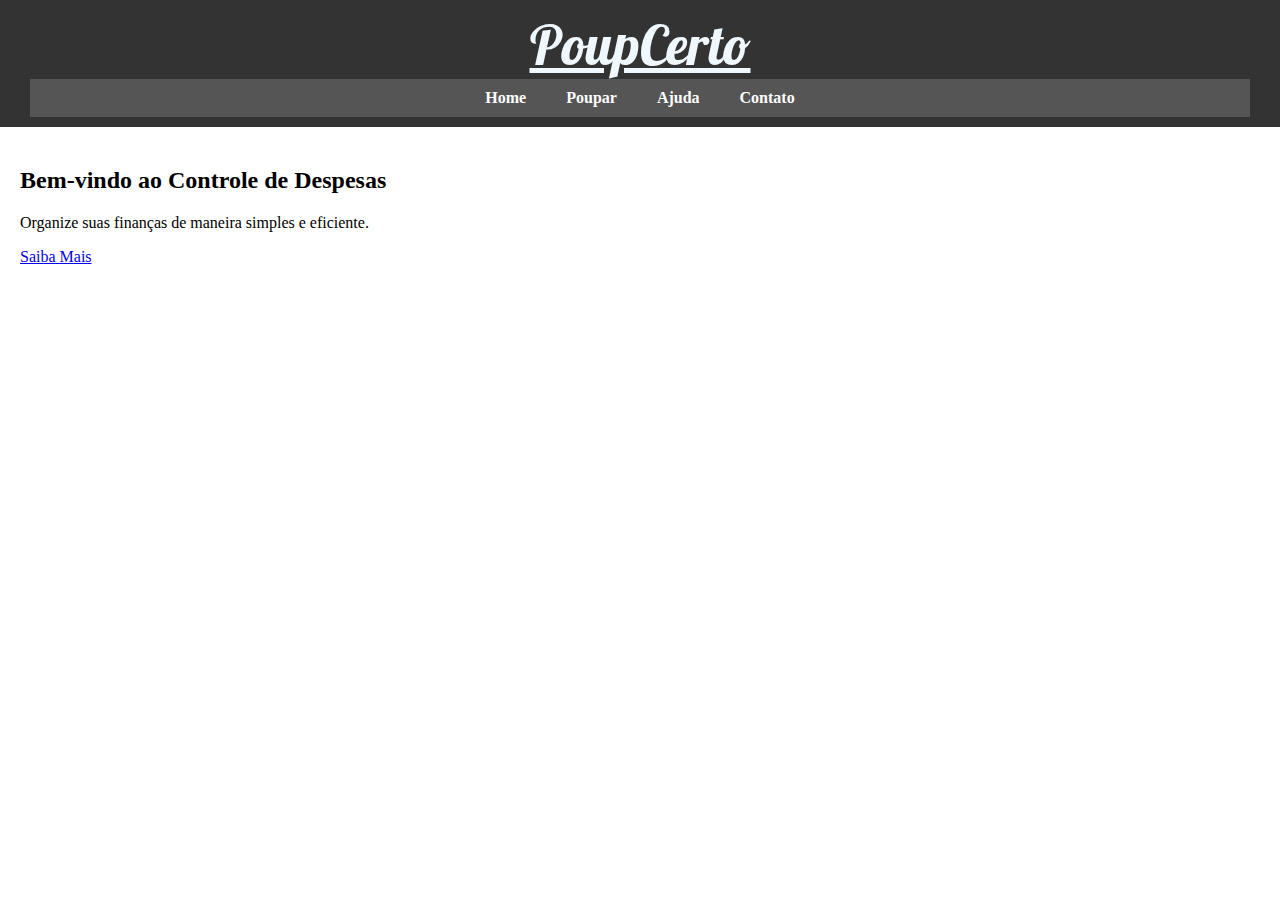
<file: index.html>
<!DOCTYPE html>
<html lang="pt-br">

<head>
    <!-- Google tag (gtag.js) --> <script async src="https://www.googletagmanager.com/gtag/js?id=G-KRJF875FYT"></script> <script> window.dataLayer = window.dataLayer || []; function gtag(){dataLayer.push(arguments);} gtag('js', new Date()); gtag('config', 'G-KRJF875FYT'); </script>
    <meta charset="UTF-8">
    <meta name="viewport" content="width=device-width, initial-scale=1.0">
    <title>PoupCerto</title>
    <link rel="stylesheet" href="styles.css">
    <script src="index.js"></script>
</head>

<body>
    <div class="head">
         <a href="https://luanoly.github.io" class="titulo">PoupCerto</a>
        <nav>
            <a href="https://luanoly.github.io">Home</a>
            <a href="poupar.html">Poupar</a>
            <a href="ajuda.html">Ajuda</a>
            <a href="contato.html">Contato</a>
        </nav>
    </div>
    <section class="home">
        <h2>Bem-vindo ao Controle de Despesas</h2>
        <p>Organize suas finanças de maneira simples e eficiente.</p>
        <a href="ajuda.html" class="cta-button">Saiba Mais</a>
      </section>
</body>

</html>
</file>
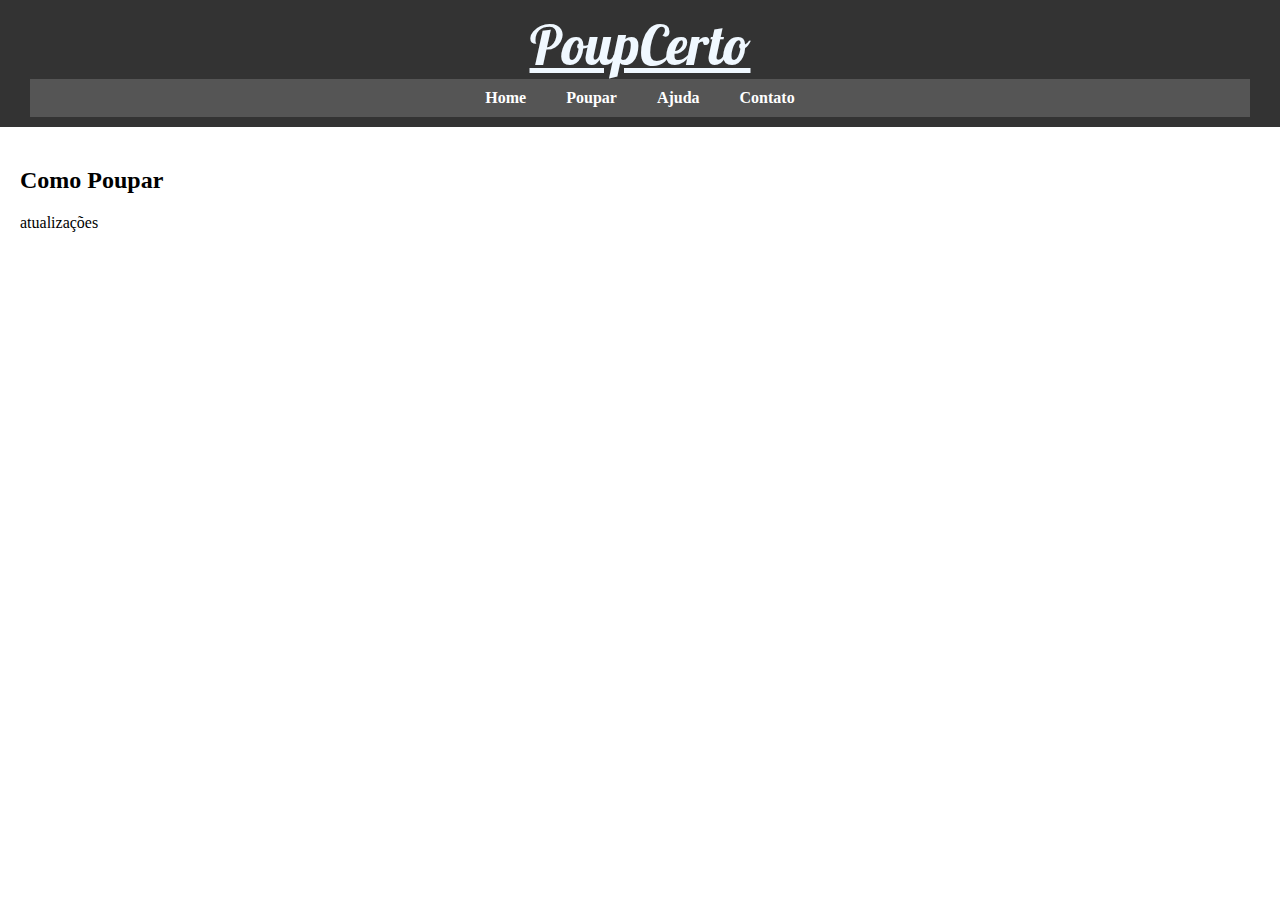
<file: ajuda.html>
<!DOCTYPE html>
<html lang="pt-br">

<head>
    <!-- Google tag (gtag.js) --> <script async src="https://www.googletagmanager.com/gtag/js?id=G-KRJF875FYT"></script> <script> window.dataLayer = window.dataLayer || []; function gtag(){dataLayer.push(arguments);} gtag('js', new Date()); gtag('config', 'G-KRJF875FYT'); </script>
    <meta charset="UTF-8">
    <meta name="viewport" content="width=device-width, initial-scale=1.0">
    <title>PoupCerto</title>
    <link rel="stylesheet" href="styles.css">
</head>

<body>
    <div class="head">
         <a href="https://luanoly.github.io" class="titulo">PoupCerto</a>
         <nav>
            <a href="https://luanoly.github.io">Home</a>
            <a href="poupar.html">Poupar</a>
            <a href="ajuda.html">Ajuda</a>
            <a href="contato.html">Contato</a>
        </nav>
    </div>
    <section id="home">
        <h2>Como Poupar</h2>
        <p>atualizações</p>
    </section>
</body>

</html>
</file>
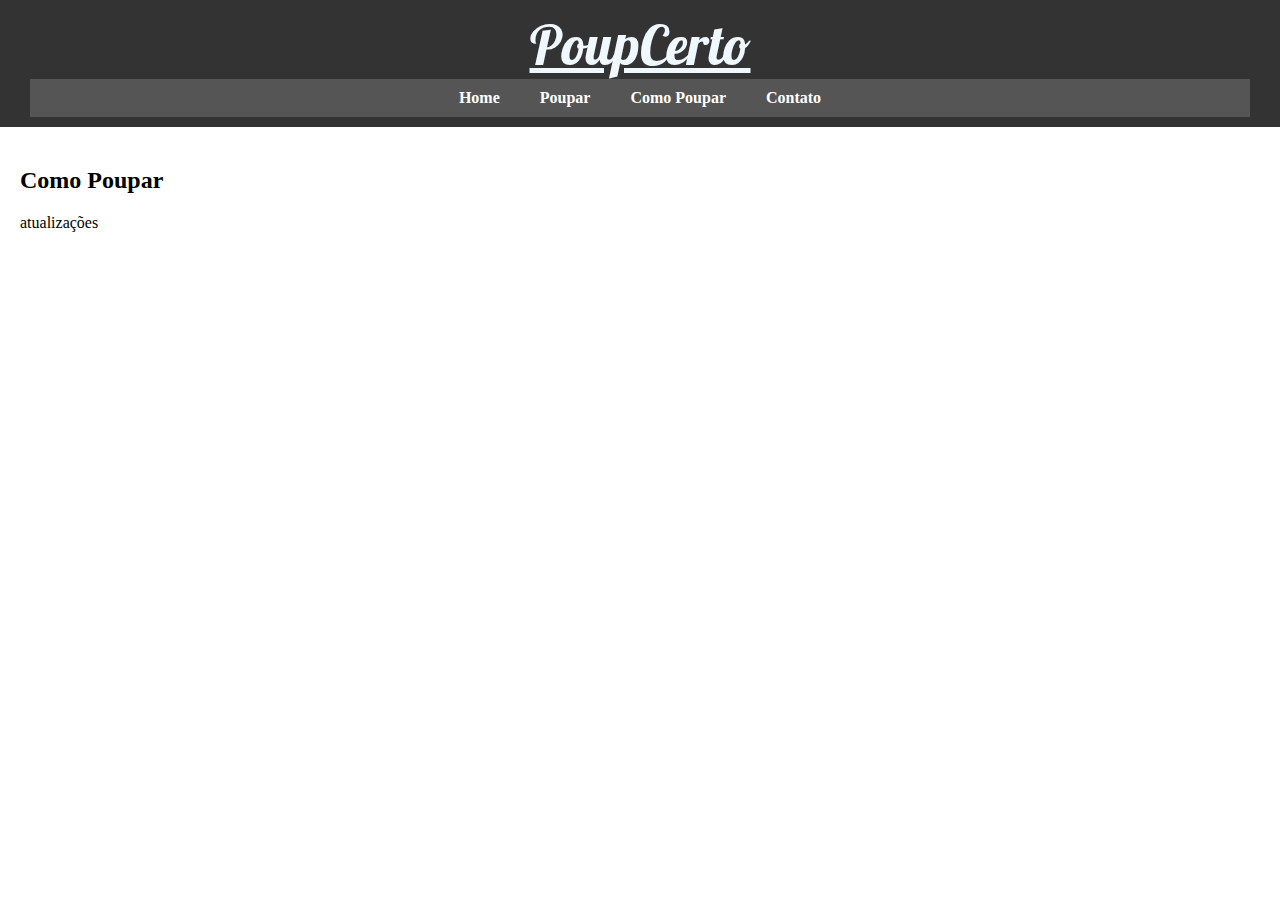
<file: comopoupar.html>
<!DOCTYPE html>
<html lang="pt-br">

<head>
    <meta charset="UTF-8">
    <meta name="viewport" content="width=device-width, initial-scale=1.0">
    <title>PoupCerto</title>
    <link rel="stylesheet" href="styles.css">
</head>

<body>
    <div class="head">
         <a href="https://luanoly.github.io" class="titulo">PoupCerto</a>
        <nav>
            <a href="https://luanoly.github.io">Home</a>
            <a href="https://luanoly.github.io/poupar.html">Poupar</a>
            <a href="https://luanoly.github.io/comopoupar.html">Como Poupar</a>
            <a href="https://luanoly.github.io/contato.html">Contato</a>
        </nav>
    </div>
    <section id="home">
        <h2>Como Poupar</h2>
        <p>atualizações</p>
    </section>
</body>

</html>
</file>
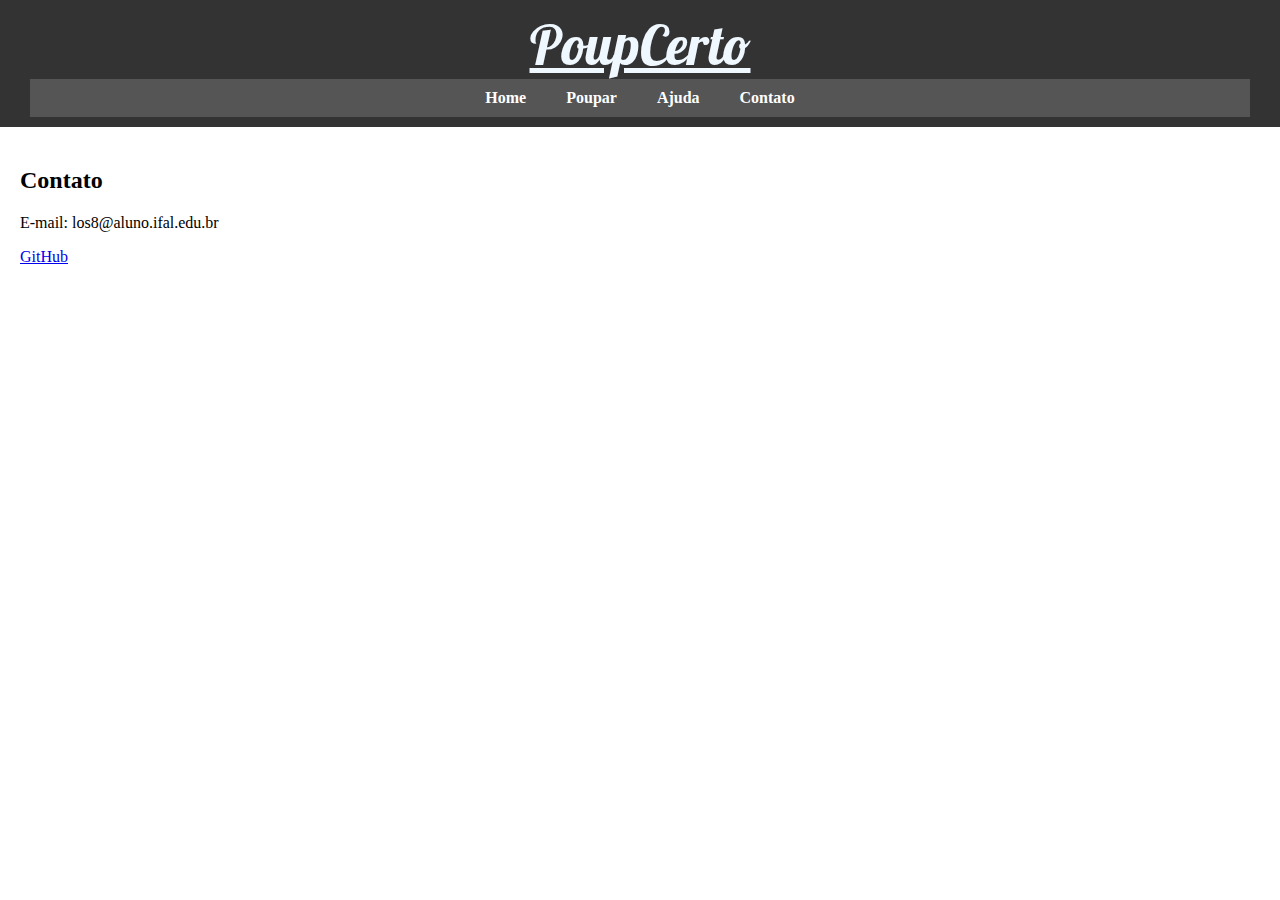
<file: contato.html>
<!DOCTYPE html>
<html lang="pt-br">

<head>
    <!-- Google tag (gtag.js) --> <script async src="https://www.googletagmanager.com/gtag/js?id=G-KRJF875FYT"></script> <script> window.dataLayer = window.dataLayer || []; function gtag(){dataLayer.push(arguments);} gtag('js', new Date()); gtag('config', 'G-KRJF875FYT'); </script>
    <meta charset="UTF-8">
    <meta name="viewport" content="width=device-width, initial-scale=1.0">
    <title>PoupCerto</title>
    <link rel="stylesheet" href="styles.css">
</head>

<body>
    <div class="head">
         <a href="https://luanoly.github.io" class="titulo">PoupCerto</a>
         <nav>
            <a href="https://luanoly.github.io">Home</a>
            <a href="poupar.html">Poupar</a>
            <a href="ajuda.html">Ajuda</a>
            <a href="contato.html">Contato</a>
        </nav>
    </div>
    <section id="home">
        <h2>Contato</h2>
        <p>
            <p>E-mail: los8@aluno.ifal.edu.br</p>
            <a href="https://github.com/Luanoly">GitHub</a>
        </p>
    </section>
</body>

</html>
</file>
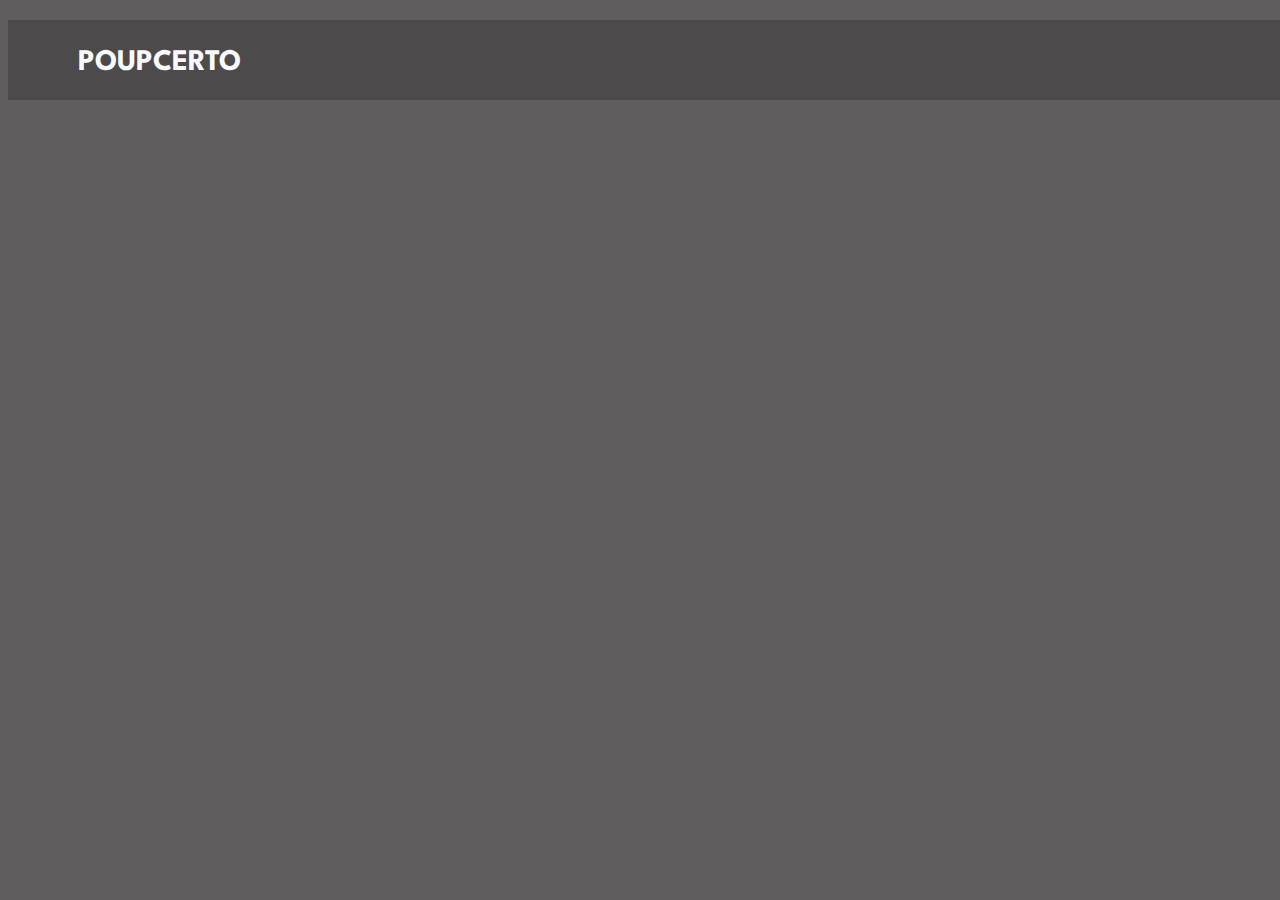
<file: home.html>
<!DOCTYPE html>
<html lang="pt-br">
<head>
    <meta charset="UTF-8">
    <meta name="viewport" content="width=device-width, initial-scale=1.0">
    <title>Home</title>
    <link rel="stylesheet" href="estilo.css">
</head>
<body>
    <header>
        <div class="titulo-home">
            <h1 class="titulo-nome">POUPCERTO</h1>
            <nav>
                
            </nav>
        </div>
    </header>
</body>
</html>
</file>
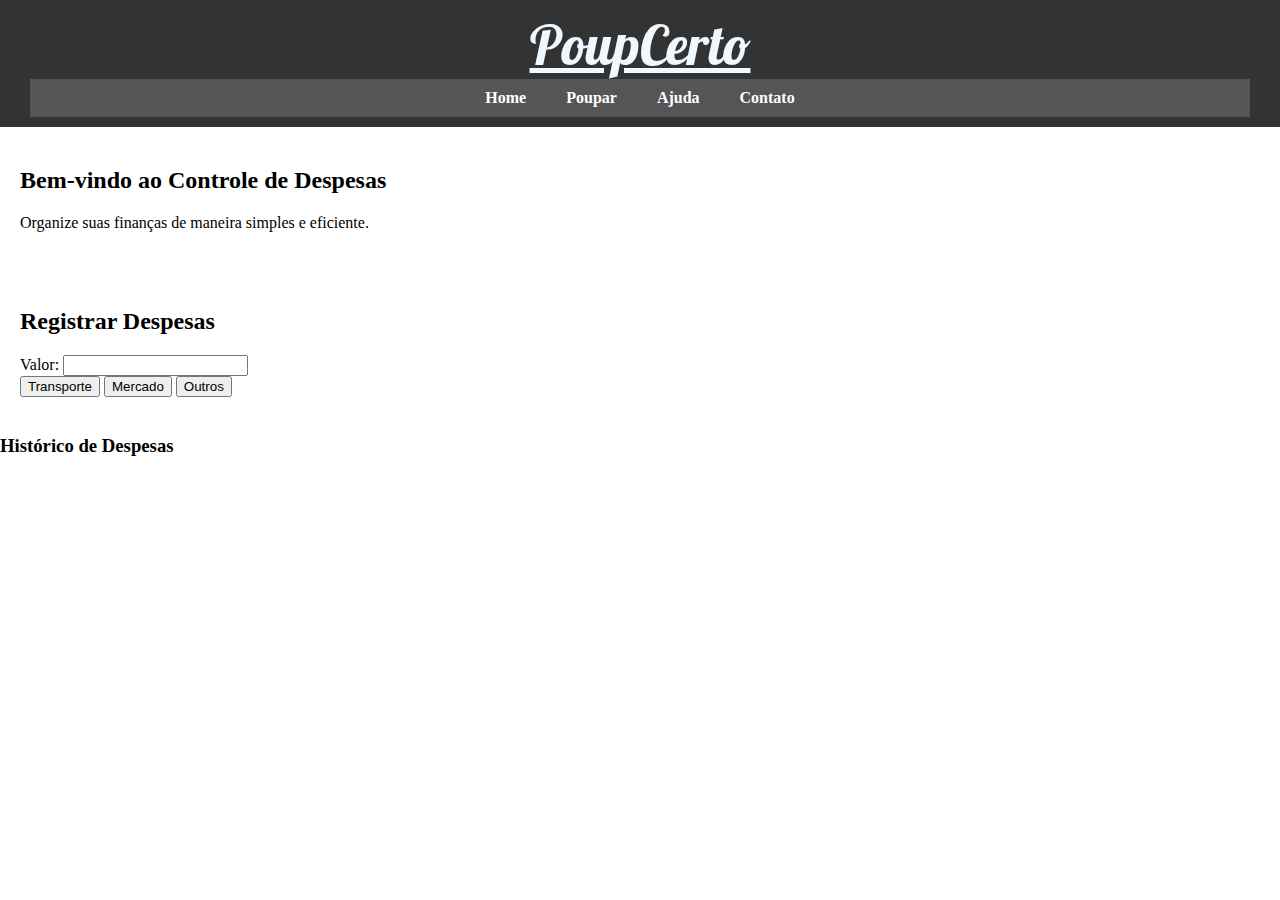
<file: poupar.html>
<!DOCTYPE html>
<html lang="pt-br">

<head>
    <!-- Google tag (gtag.js) --> <script async src="https://www.googletagmanager.com/gtag/js?id=G-KRJF875FYT"></script> <script> window.dataLayer = window.dataLayer || []; function gtag(){dataLayer.push(arguments);} gtag('js', new Date()); gtag('config', 'G-KRJF875FYT'); </script>
    <meta charset="UTF-8">
    <meta name="viewport" content="width=device-width, initial-scale=1.0">
    <title>PoupCerto</title>
    <link rel="stylesheet" href="styles.css">
    <script src="index.js"></script>
</head>

<body>
    <div class="head">
        <a href="https://luanoly.github.io" class="titulo">PoupCerto</a>
        <nav>
            <a href="https://luanoly.github.io">Home</a>
            <a href="poupar.html">Poupar</a>
            <a href="ajuda.html">Ajuda</a>
            <a href="contato.html">Contato</a>
        </nav>
    </div>
    <section class="home">
        <h2>Bem-vindo ao Controle de Despesas</h2>
        <p>Organize suas finanças de maneira simples e eficiente.</p>
    </section>
    <section class="registrandoValor">
        <h2>Registrar Despesas</h2>
        <div class="botao">
            <label>Valor:</label>
            <input type="number" id="entradaValor" name="entradaValor">
        </div>
        <div class="botao">
            <button id="botaoTransporte" onClick="clickTransporte(this.value);" value="Registrado!">Transporte</button>
            <button id="botaoMercado" onClick="clickMercado(this.value);" value="Registrado!!">Mercado</button>
            <button id="botaoOutros" onClick="clickOutros(this.value);" value="Registrado!!!">Outros</button>
        </div>
    </section>
    
    <div class="historicoValores">
        <h3>Histórico de Despesas</h3>
        <ul id="historicoLista"></ul>
    </div>
</file>
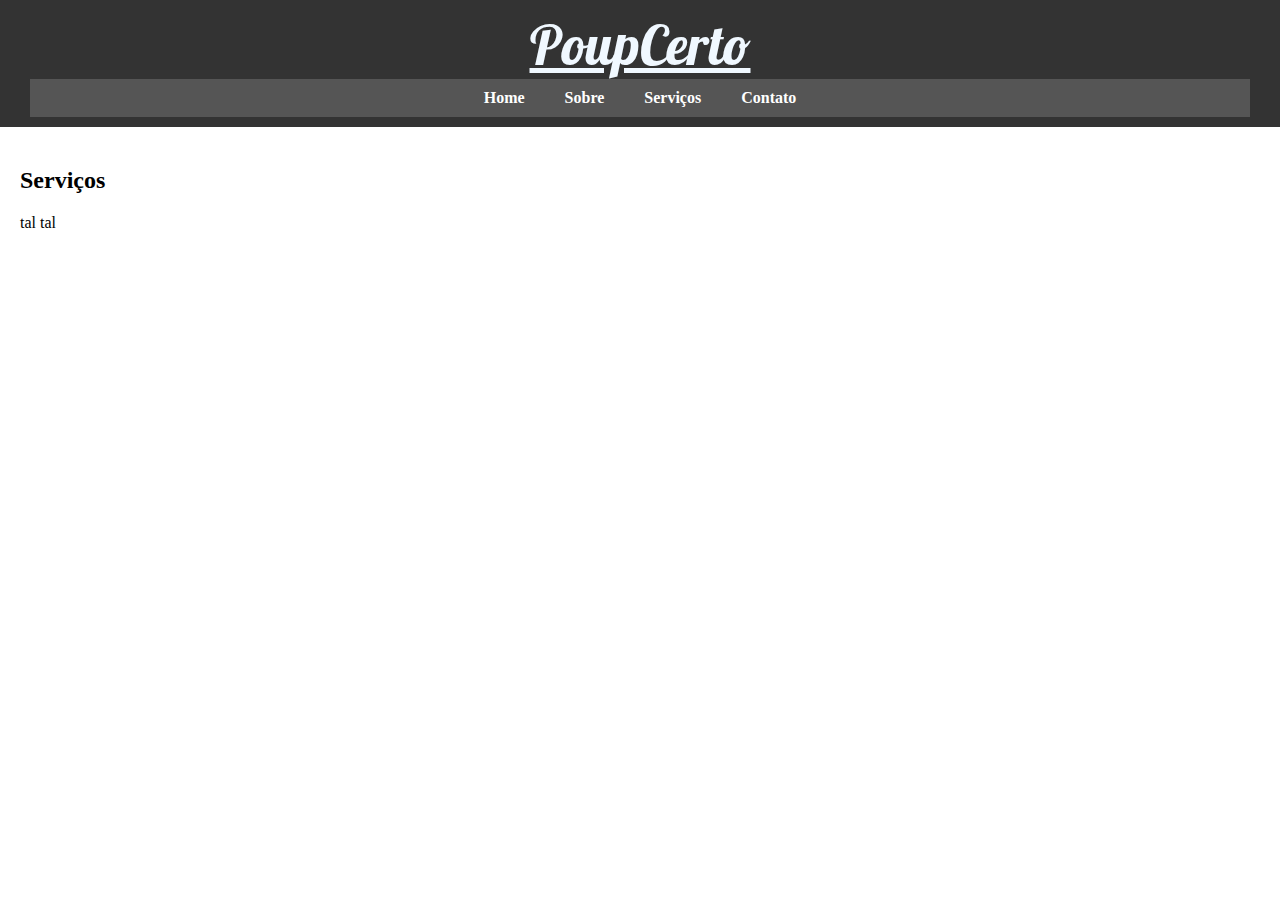
<file: servicos.html>
<!DOCTYPE html>
<html lang="pt-br">

<head>
    <meta charset="UTF-8">
    <meta name="viewport" content="width=device-width, initial-scale=1.0">
    <title>PoupCerto</title>
    <link rel="stylesheet" href="styles.css">
</head>

<body>
    <div class="head">
         <a href="https://luanoly.github.io" class="titulo">PoupCerto</a>
        <nav>
            <a href="https://luanoly.github.io">Home</a>
            <a href="https://luanoly.github.io/sobre.html">Sobre</a>
            <a href="https://luanoly.github.io/servicos.html">Serviços</a>
            <a href="https://luanoly.github.io/contato.html">Contato</a>
        </nav>
    </div>
    <section id="home">
        <h2>Serviços</h2>
        <p>tal tal</p>
    </section>
</body>

</html>
</file>
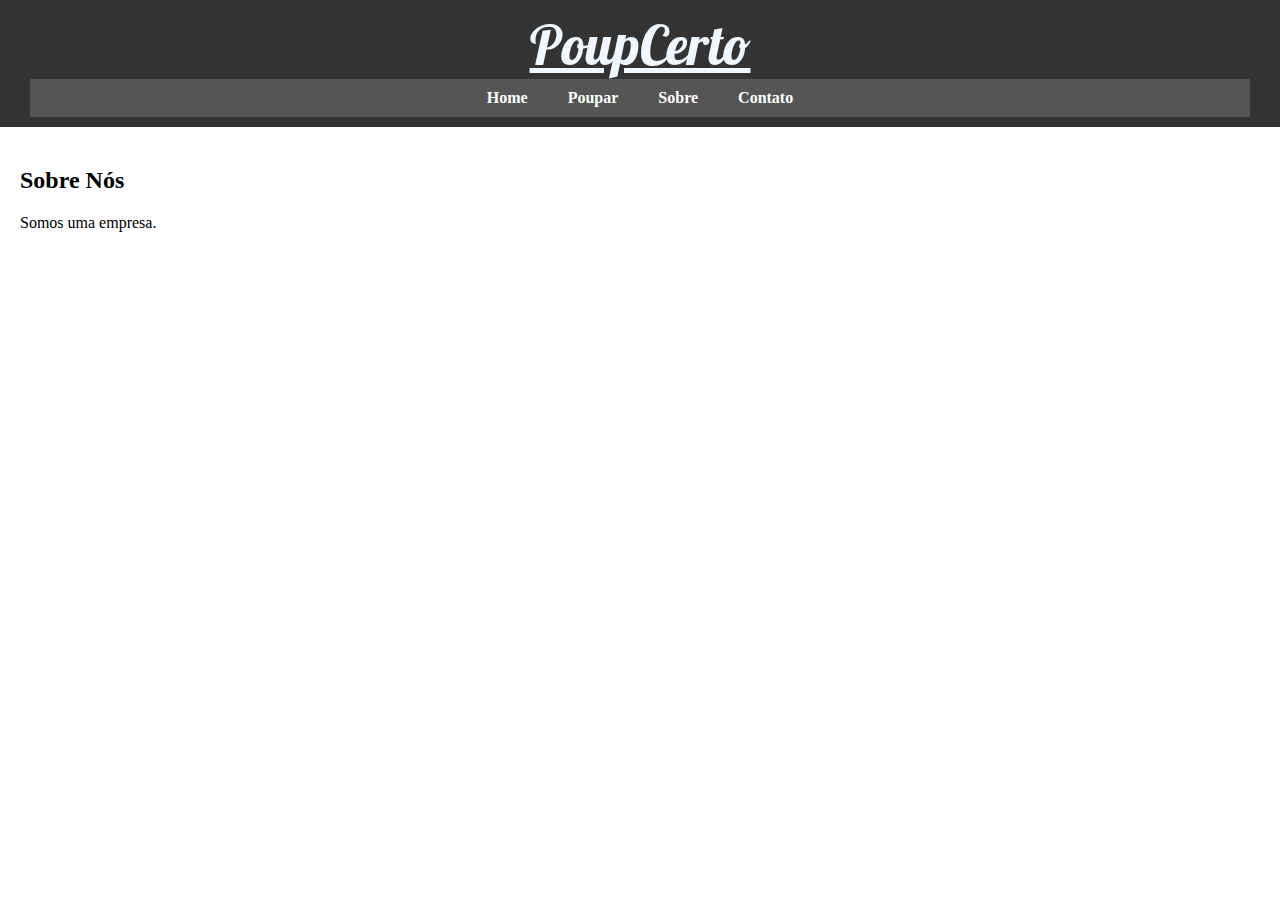
<file: sobre.html>
<!DOCTYPE html>
<html lang="pt-br">

<head>
    <meta charset="UTF-8">
    <meta name="viewport" content="width=device-width, initial-scale=1.0">
    <title>PoupCerto</title>
    <link rel="stylesheet" href="styles.css">
</head>

<body>
    <div class="head">
         <a href="https://luanoly.github.io" class="titulo">PoupCerto</a>
        <nav>
            <a href="https://luanoly.github.io">Home</a>
            <a href="https://luanoly.github.io/poupar.html">Poupar</a>
            <a href="https://luanoly.github.io/sobre.html">Sobre</a>
            <a href="https://luanoly.github.io/contato.html">Contato</a>
        </nav>
    </div>
    <section id="home">
        <h2>Sobre Nós</h2>
        <p>Somos uma empresa.</p>
    </section>
</body>

</html>
</file>
<file: styles.css>
@import url('https://fonts.googleapis.com/css2?family=Lobster&display=swap');

body {
    margin: 0px;
    padding: 0;
}

.container {
    width: 10vw;
    height: 100vh;
    display: flex;
    flex-direction: row;
}

.titulo {
    font-family: 'Lobster', cursive;
    font-size: 55px;
    color: aliceblue;
}

.head {
    text-align: center;
    background-color: #333;
    padding: 10px;
}

nav {
    display: flex;
    font-family: Georgia, 'Times New Roman', Times, serif, Helvetica, sans-serif;
    margin: 0 20px;
    background-color: #555;
    padding: 10px;
    justify-content: center;
}

nav a {
    color: white;
    text-decoration: none;
    margin: 0 20px;
    font-weight: bold;
    transition: color 0.3s;
}

nav a:hover {
    color: #33ff00;
}

section {
    padding: 20px;
}
</file>
<file: estilo.css>
@import url('https://fonts.googleapis.com/css2?family=League+Spartan:wght@800&display=swap');

body {
    background-color: rgb(95, 93, 93);
}

header {
    background: #00000033;
    width: 1440px;
    height: 80px;
    flex-shrink: 0;
}

.titulo-nome {
    color: #F8F9FA;
    font-family: 'League Spartan', sans-serif;
    font-size: 30px;
    font-style: normal;
    font-weight: 700;
    line-height: normal;
    padding-top: 29px;
    padding-left: 70px;
}
</file>
